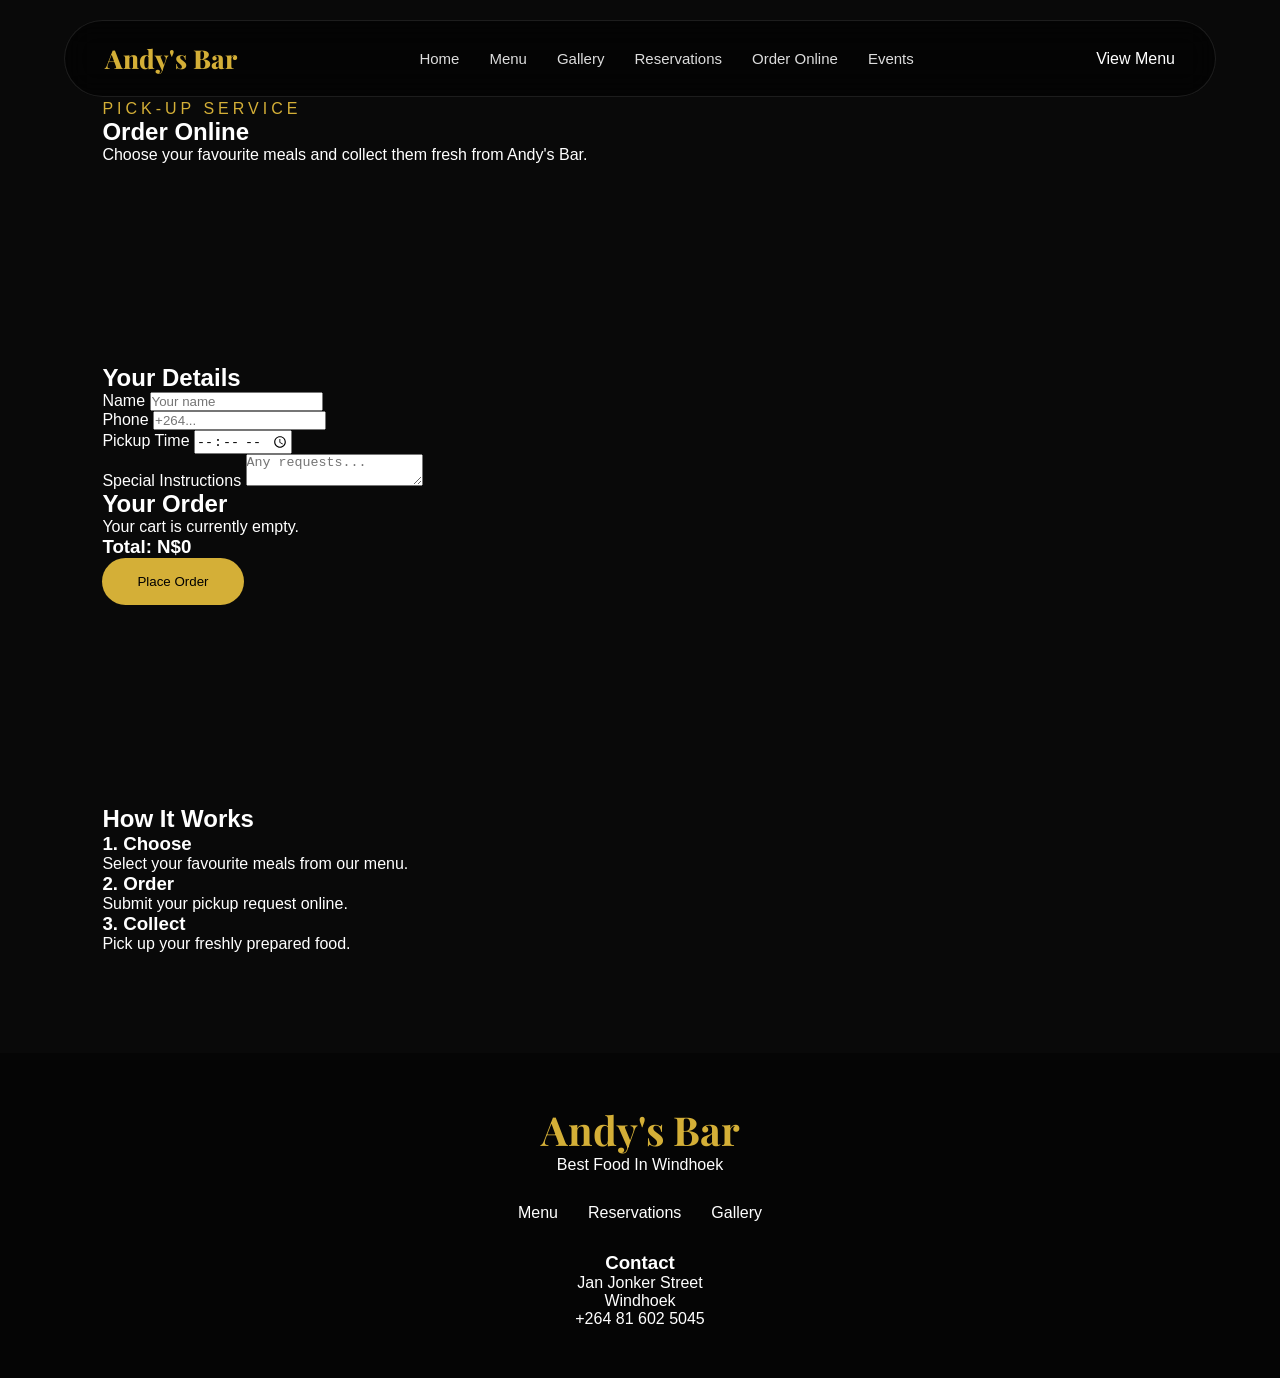
<file: order.html>
<!DOCTYPE html>
<html lang="en">


<head>


<meta charset="UTF-8">


<meta name="viewport" content="width=device-width, initial-scale=1.0">


<title>Order Online | Andy's Bar</title>


<link rel="stylesheet" href="style.css">



<link href="https://fonts.googleapis.com/css2?family=DM+Sans:wght@400;500;700&family=Playfair+Display:wght@600;700&display=swap" rel="stylesheet">



</head>



<body>



<div class="scroll-progress"></div>





<!-- NAVBAR -->


<header class="navbar">


<div class="logo">

Andy's Bar

</div>



<nav>


<a href="index.html">
Home
</a>


<a href="menu.html">
Menu
</a>


<a href="gallery.html">
Gallery
</a>


<a href="reservations.html">
Reservations
</a>


<a href="order.html">
Order Online
</a>


<a href="events.html">
Events
</a>



</nav>




<a class="nav-button" href="menu.html">

View Menu

</a>



</header>









<!-- HERO -->


<section class="order-hero">


<div>


<p class="section-tag">

PICK-UP SERVICE

</p>


<h1>

Order Online

</h1>


<p>

Choose your favourite meals and collect them fresh from Andy's Bar.

</p>


</div>


</section>









<!-- ORDER AREA -->


<section class="order-container">





<!-- CUSTOMER DETAILS -->


<div class="customer-box">



<h2>

Your Details

</h2>




<form id="orderForm">



<div class="form-group">


<label>

Name

</label>


<input 
type="text"
placeholder="Your name"
required
>


</div>







<div class="form-group">


<label>

Phone

</label>


<input 
type="tel"
placeholder="+264..."
required
>


</div>








<div class="form-group">


<label>

Pickup Time

</label>


<input 
type="time"
required
>


</div>








<div class="form-group">


<label>

Special Instructions

</label>


<textarea 
placeholder="Any requests..."
></textarea>


</div>






</form>



</div>









<!-- CART -->


<div class="order-summary">



<h2>

Your Order

</h2>




<div id="orderItems">



<p>

Your cart is currently empty.

</p>



</div>







<div class="total-box">


<h3>

Total:

<span id="orderTotal">

N$0

</span>


</h3>


</div>







<button class="primary-btn" id="checkoutButton">

Place Order

</button>




<div id="orderMessage"></div>



</div>





</section>









<!-- HOW IT WORKS -->


<section class="steps">



<h2>

How It Works

</h2>



<div class="steps-grid">



<div>


<h3>

1. Choose

</h3>


<p>

Select your favourite meals from our menu.

</p>


</div>





<div>


<h3>

2. Order

</h3>


<p>

Submit your pickup request online.

</p>


</div>






<div>


<h3>

3. Collect

</h3>


<p>

Pick up your freshly prepared food.

</p>


</div>



</div>



</section>









<!-- FOOTER -->


<footer>



<div>


<h2>

Andy's Bar

</h2>


<p>

Best Food In Windhoek

</p>


</div>




<div class="footer-links">


<a href="menu.html">

Menu

</a>


<a href="reservations.html">

Reservations

</a>


<a href="gallery.html">

Gallery

</a>



</div>





<div>


<h3>

Contact

</h3>


<p>

Jan Jonker Street

<br>

Windhoek

<br>

+264 81 602 5045

</p>


</div>



</footer>









<script src="script.js"></script>



</body>


</html>
</file>
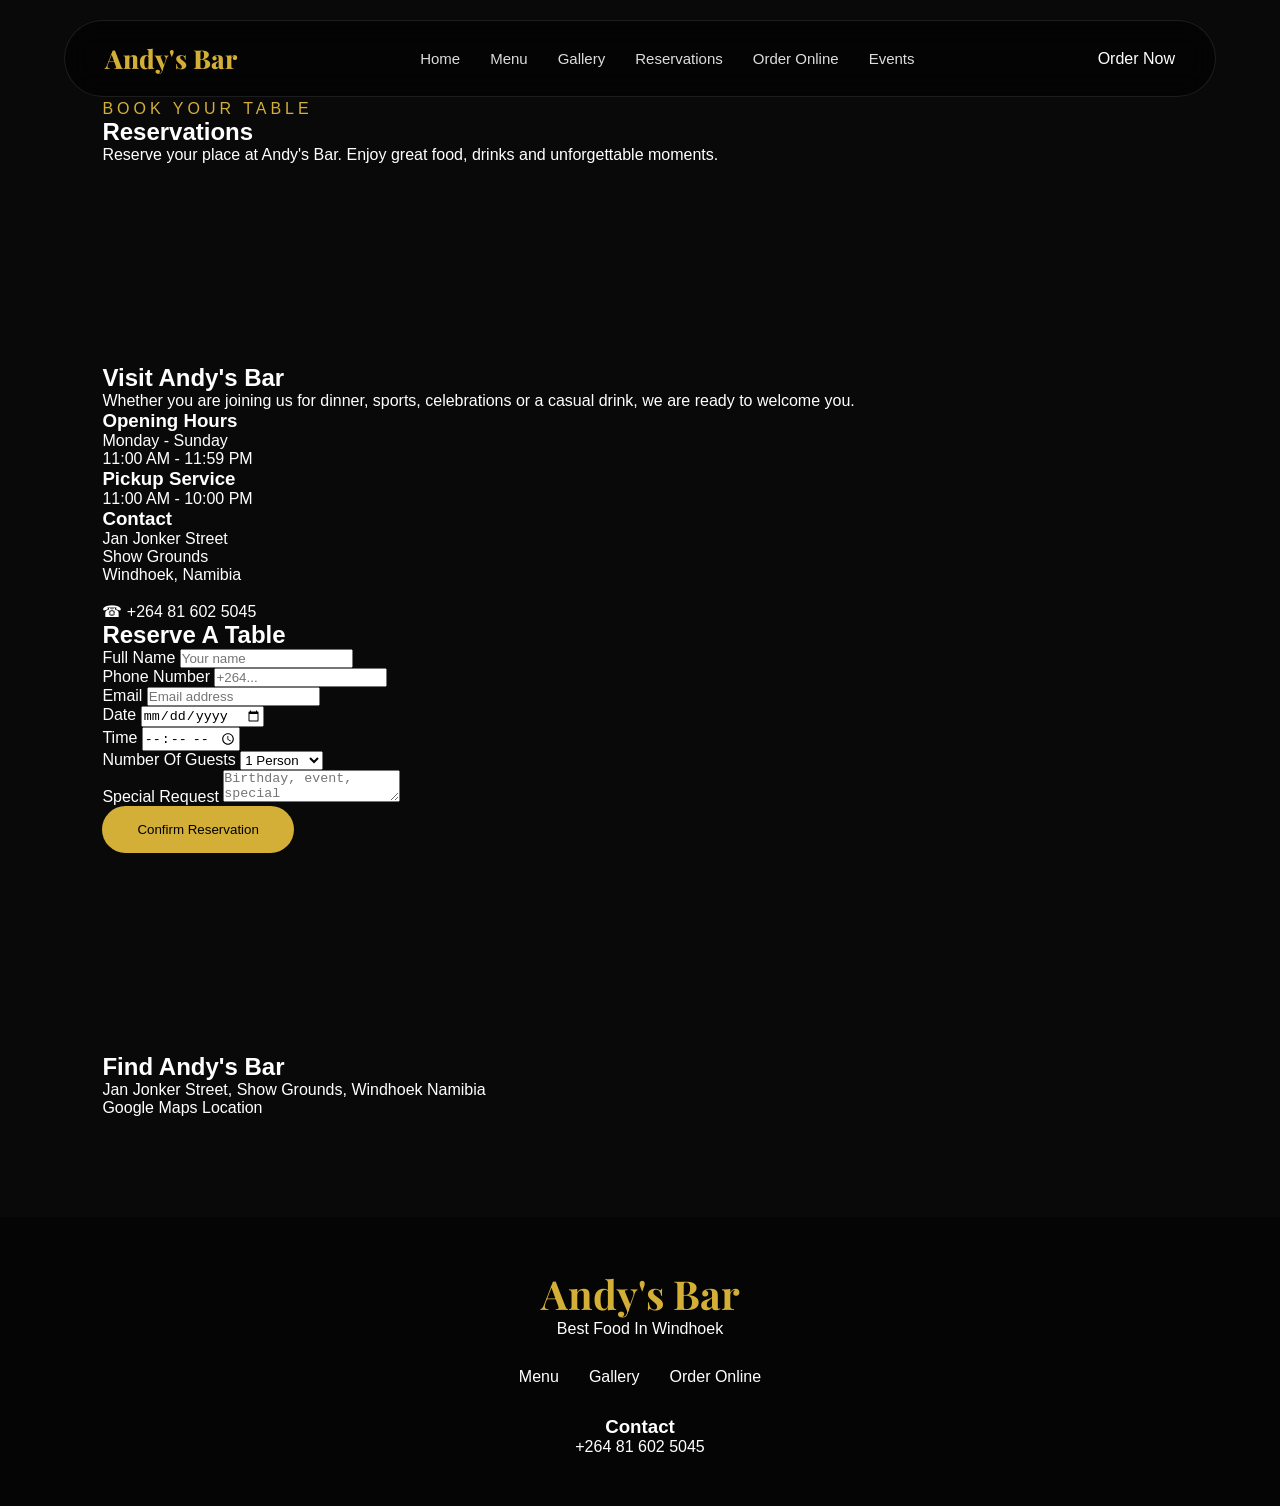
<file: reservations.html>
<!DOCTYPE html>
<html lang="en">


<head>


<meta charset="UTF-8">


<meta name="viewport" content="width=device-width, initial-scale=1.0">


<title>Reservations | Andy's Bar</title>


<link rel="stylesheet" href="style.css">



<link href="https://fonts.googleapis.com/css2?family=DM+Sans:wght@400;500;700&family=Playfair+Display:wght@600;700&display=swap" rel="stylesheet">



</head>



<body>



<div class="scroll-progress"></div>





<!-- NAVIGATION -->


<header class="navbar">


<div class="logo">

Andy's Bar

</div>



<nav>


<a href="index.html">

Home

</a>


<a href="menu.html">

Menu

</a>


<a href="gallery.html">

Gallery

</a>


<a href="reservations.html">

Reservations

</a>


<a href="order.html">

Order Online

</a>


<a href="events.html">

Events

</a>



</nav>




<a class="nav-button" href="order.html">

Order Now

</a>



</header>









<!-- HERO -->


<section class="reservation-hero">


<div>


<p class="section-tag">

BOOK YOUR TABLE

</p>


<h1>

Reservations

</h1>


<p>

Reserve your place at Andy's Bar.
Enjoy great food, drinks and unforgettable moments.

</p>


</div>



</section>









<!-- RESERVATION AREA -->


<section class="reservation-container">





<div class="reservation-info">



<h2>

Visit Andy's Bar

</h2>




<p>

Whether you are joining us for dinner,
sports, celebrations or a casual drink,
we are ready to welcome you.

</p>




<div class="info-card">


<h3>

Opening Hours

</h3>


<p>

Monday - Sunday

<br>

11:00 AM - 11:59 PM

</p>


</div>





<div class="info-card">


<h3>

Pickup Service

</h3>


<p>

11:00 AM - 10:00 PM

</p>


</div>





<div class="info-card">


<h3>

Contact

</h3>


<p>

Jan Jonker Street

<br>

Show Grounds

<br>

Windhoek, Namibia

<br><br>

☎ +264 81 602 5045

</p>


</div>




</div>









<!-- FORM -->


<div class="reservation-form">



<h2>

Reserve A Table

</h2>



<form id="reservationForm">



<div class="form-group">


<label>

Full Name

</label>


<input 
type="text"
placeholder="Your name"
required
>


</div>







<div class="form-group">


<label>

Phone Number

</label>


<input 
type="tel"
placeholder="+264..."
required
>


</div>







<div class="form-group">


<label>

Email

</label>


<input 
type="email"
placeholder="Email address"
>



</div>







<div class="form-row">



<div class="form-group">


<label>

Date

</label>


<input 
type="date"
required
>


</div>





<div class="form-group">


<label>

Time

</label>


<input 
type="time"
required
>


</div>



</div>









<div class="form-group">


<label>

Number Of Guests

</label>


<select>


<option>
1 Person
</option>


<option>
2 People
</option>


<option>
3 People
</option>


<option>
4 People
</option>


<option>
5+ People
</option>


</select>


</div>







<div class="form-group">


<label>

Special Request

</label>


<textarea 
placeholder="Birthday, event, special requirements..."
></textarea>


</div>






<button class="primary-btn" type="submit">

Confirm Reservation

</button>





</form>





<div id="reservationMessage"></div>



</div>





</section>









<!-- MAP PLACEHOLDER -->


<section class="location-section">


<h2>

Find Andy's Bar

</h2>


<p>

Jan Jonker Street,
Show Grounds,
Windhoek Namibia

</p>



<div class="map-placeholder">


Google Maps Location

</div>



</section>









<!-- FOOTER -->


<footer>



<div>


<h2>

Andy's Bar

</h2>


<p>

Best Food In Windhoek

</p>


</div>




<div class="footer-links">


<a href="menu.html">

Menu

</a>


<a href="gallery.html">

Gallery

</a>


<a href="order.html">

Order Online

</a>



</div>





<div>


<h3>

Contact

</h3>


<p>

+264 81 602 5045

</p>


</div>



</footer>









<script src="script.js"></script>



</body>


</html>
</file>
<file: style.css>
/* =====================================
   ANDY'S BAR - PREMIUM RESTAURANT DESIGN
===================================== */


/* RESET */

* {
    margin:0;
    padding:0;
    box-sizing:border-box;
}


html {
    scroll-behavior:smooth;
}


body {

    background:#090909;
    color:#ffffff;

    font-family:'Inter', sans-serif;

    overflow-x:hidden;

}


a {

    text-decoration:none;
    color:white;

}



button {

    border:none;
    cursor:pointer;
    font-family:inherit;

}





/* =====================================
   LOADING SCREEN
===================================== */


.loader {

    position:fixed;

    height:100vh;
    width:100%;

    background:#090909;

    display:flex;
    justify-content:center;
    align-items:center;
    flex-direction:column;

    z-index:9999;

    animation:loaderHide 2.5s forwards;

}



.loader-logo {

    font-family:'Playfair Display';

    font-size:60px;

    color:#D4AF37;

    letter-spacing:5px;

    animation:logoPulse 1.5s infinite alternate;

}



.loader-line {

    margin-top:30px;

    width:200px;
    height:3px;

    background:#D4AF37;

    animation:loading 2s infinite;

}




@keyframes loaderHide {

    0%,80% {
        opacity:1;
    }


    100% {

        opacity:0;
        visibility:hidden;

    }

}



@keyframes logoPulse {

    from {
        transform:scale(1);
    }

    to {
        transform:scale(1.05);
    }

}



@keyframes loading {

    from {
        width:0;
    }

    to {
        width:200px;
    }

}





/* =====================================
   NAVBAR
===================================== */


.navbar {


    position:fixed;

    top:20px;

    left:50%;

    transform:translateX(-50%);


    width:90%;


    padding:20px 40px;


    display:flex;

    justify-content:space-between;

    align-items:center;


    background:rgba(0,0,0,.55);

    backdrop-filter:blur(15px);


    border:1px solid rgba(255,255,255,.1);


    border-radius:50px;


    z-index:1000;



}



.logo {


    font-family:'Playfair Display';

    font-size:26px;

    color:#D4AF37;

    font-weight:800;

}



nav {

    display:flex;

    gap:30px;

}



nav a {


    font-size:15px;

    color:#ddd;

    transition:.3s;

}



nav a:hover {


    color:#D4AF37;

}



.order-btn {


    background:#D4AF37;

    color:#000;

    padding:12px 25px;

    border-radius:30px;

    font-weight:700;

    transition:.3s;

}



.order-btn:hover {

    transform:translateY(-3px);

    box-shadow:0 10px 30px rgba(212,175,55,.5);

}







/* =====================================
   HERO
===================================== */


.hero {


    min-height:100vh;


    display:flex;

    justify-content:center;

    align-items:center;


    position:relative;


    background:

    linear-gradient(
        rgba(0,0,0,.65),
        rgba(0,0,0,.9)
    ),

    url("../images/restaurant.jpg");


    background-size:cover;

    background-position:center;


}



.hero-content {


    text-align:center;

    max-width:900px;


    animation:heroEnter 1.5s ease;



}



.hero-small {


    color:#D4AF37;

    letter-spacing:4px;

    font-size:14px;

    margin-bottom:20px;


}



.hero h1 {


    font-family:'Playfair Display';

    font-size:100px;

    letter-spacing:8px;


}



.hero h2 {


    font-family:'Playfair Display';

    font-size:45px;

    margin:20px 0;


}



.hero-description {


    color:#ccc;

    font-size:20px;

    max-width:600px;

    margin:auto;

}



.hero-buttons {


    margin-top:40px;

    display:flex;

    justify-content:center;

    gap:20px;


}



.primary-btn,
.secondary-btn {


    padding:16px 35px;

    border-radius:40px;

    transition:.4s;

}



.primary-btn {


    background:#D4AF37;

    color:#000;

}



.secondary-btn {

    border:1px solid #D4AF37;

}



.primary-btn:hover,
.secondary-btn:hover {

    transform:translateY(-5px);

}





@keyframes heroEnter {


from {

opacity:0;

transform:translateY(50px);

}


to {

opacity:1;

transform:translateY(0);

}


}









/* =====================================
   SECTION GENERAL
===================================== */


section {

    padding:100px 8%;

}



.section-title {


    text-align:center;

    margin-bottom:60px;


}



.section-title p,
.section-tag {


    color:#D4AF37;

    letter-spacing:4px;

}



.section-title h2 {


    font-family:'Playfair Display';

    font-size:50px;


}








/* =====================================
   SPECIALS
===================================== */


.offer-container {


    display:grid;

    grid-template-columns:repeat(2,1fr);

    gap:30px;


}



.offer-card {


    background:#111;

    padding:40px;

    border-radius:25px;


    border:1px solid rgba(212,175,55,.2);


    position:relative;


    transition:.5s;


}



.offer-card:hover {


    transform:translateY(-15px);

    box-shadow:0 20px 50px rgba(212,175,55,.2);


}



.offer-card h3 {


    font-size:30px;

    margin-bottom:20px;


}



.offer-card strong {


    font-size:45px;

    color:#D4AF37;


}



.offer-card button {


    margin-top:20px;

    padding:12px 25px;

    background:#D4AF37;

    border-radius:30px;


}



.offer-badge {


    position:absolute;

    right:20px;

    top:20px;


    background:#B91C1C;

    padding:8px 15px;

    border-radius:20px;


}









/* =====================================
   ABOUT
===================================== */


.about {


    display:grid;

    grid-template-columns:1fr 1fr;

    gap:70px;

    align-items:center;


}



.image-placeholder {


    height:500px;


    background:#151515;


    border-radius:30px;


    display:flex;

    justify-content:center;

    align-items:center;


    font-size:40px;

    color:#D4AF37;


}



.about-content h2 {


    font-family:'Playfair Display';

    font-size:50px;


}



.about-content p {


    margin:25px 0;

    line-height:1.8;

    color:#ccc;


}



.features {


    display:grid;

    gap:20px;

}



.features div {


    font-size:18px;


}





/* =====================================
   FOOD CARDS
===================================== */


.food-grid {


display:grid;

grid-template-columns:repeat(3,1fr);

gap:30px;


}



.food-card {


background:#111;

border-radius:25px;

padding:25px;

transition:.4s;


}



.food-card:hover {


transform:translateY(-15px);


}



.food-image {


height:220px;

background:#1c1c1c;

border-radius:20px;

display:flex;

align-items:center;

justify-content:center;

font-size:35px;

color:#D4AF37;


}



.food-card h3 {


margin-top:20px;

font-size:25px;


}



.food-card span {


color:#D4AF37;

font-size:22px;


}








/* =====================================
   GALLERY
===================================== */


.gallery-grid {


display:grid;

grid-template-columns:repeat(4,1fr);

gap:20px;


}



.gallery-grid div {


height:250px;

background:#151515;

border-radius:20px;


display:flex;

align-items:center;

justify-content:center;


font-size:22px;


transition:.4s;


}



.gallery-grid div:hover {


transform:scale(1.05);

color:#D4AF37;


}







/* =====================================
   RESERVATION
===================================== */


.reservation {


text-align:center;

background:#111;


}



.reservation h2 {


font-family:'Playfair Display';

font-size:55px;


}



.reservation button {


margin-top:30px;

padding:16px 40px;

background:#D4AF37;

border-radius:40px;


}







/* =====================================
   CONTACT
===================================== */


.contact {


display:grid;

grid-template-columns:1fr 1fr;

gap:50px;


}



.contact h2 {


font-family:'Playfair Display';

font-size:45px;


}



.contact p {


color:#ccc;

margin-top:20px;


}








/* =====================================
   FOOTER
===================================== */


footer {


background:#050505;

padding:50px;

text-align:center;


}



footer h2 {


font-family:'Playfair Display';

color:#D4AF37;

font-size:40px;


}



.footer-links {


margin:30px;

display:flex;

justify-content:center;

gap:30px;


}



.copyright {


color:#777;

}





/* =====================================
   MOBILE
===================================== */


@media(max-width:900px){


.navbar nav {

display:none;

}



.hero h1 {

font-size:55px;

}



.hero h2 {

font-size:30px;

}



.offer-container,
.about,
.food-grid,
.contact {


grid-template-columns:1fr;


}



.gallery-grid {


grid-template-columns:1fr 1fr;


}


}
</file>
